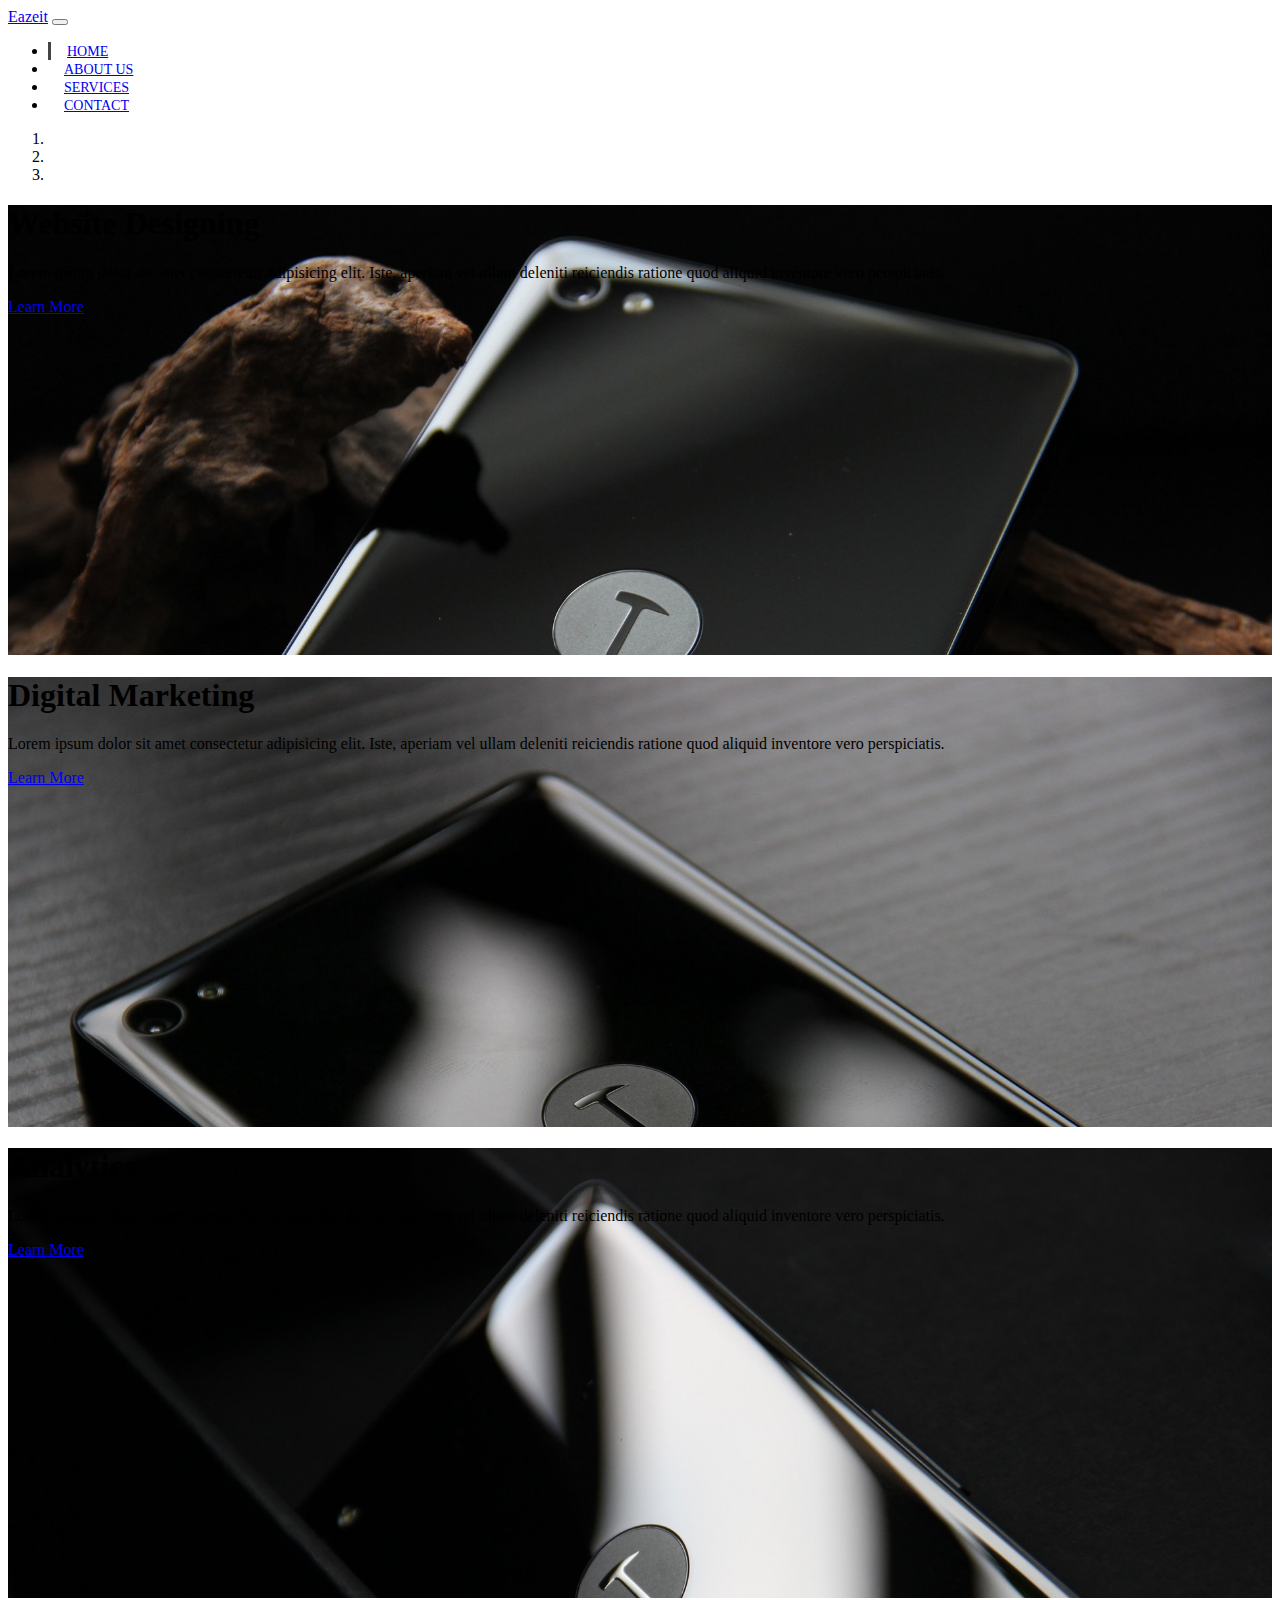
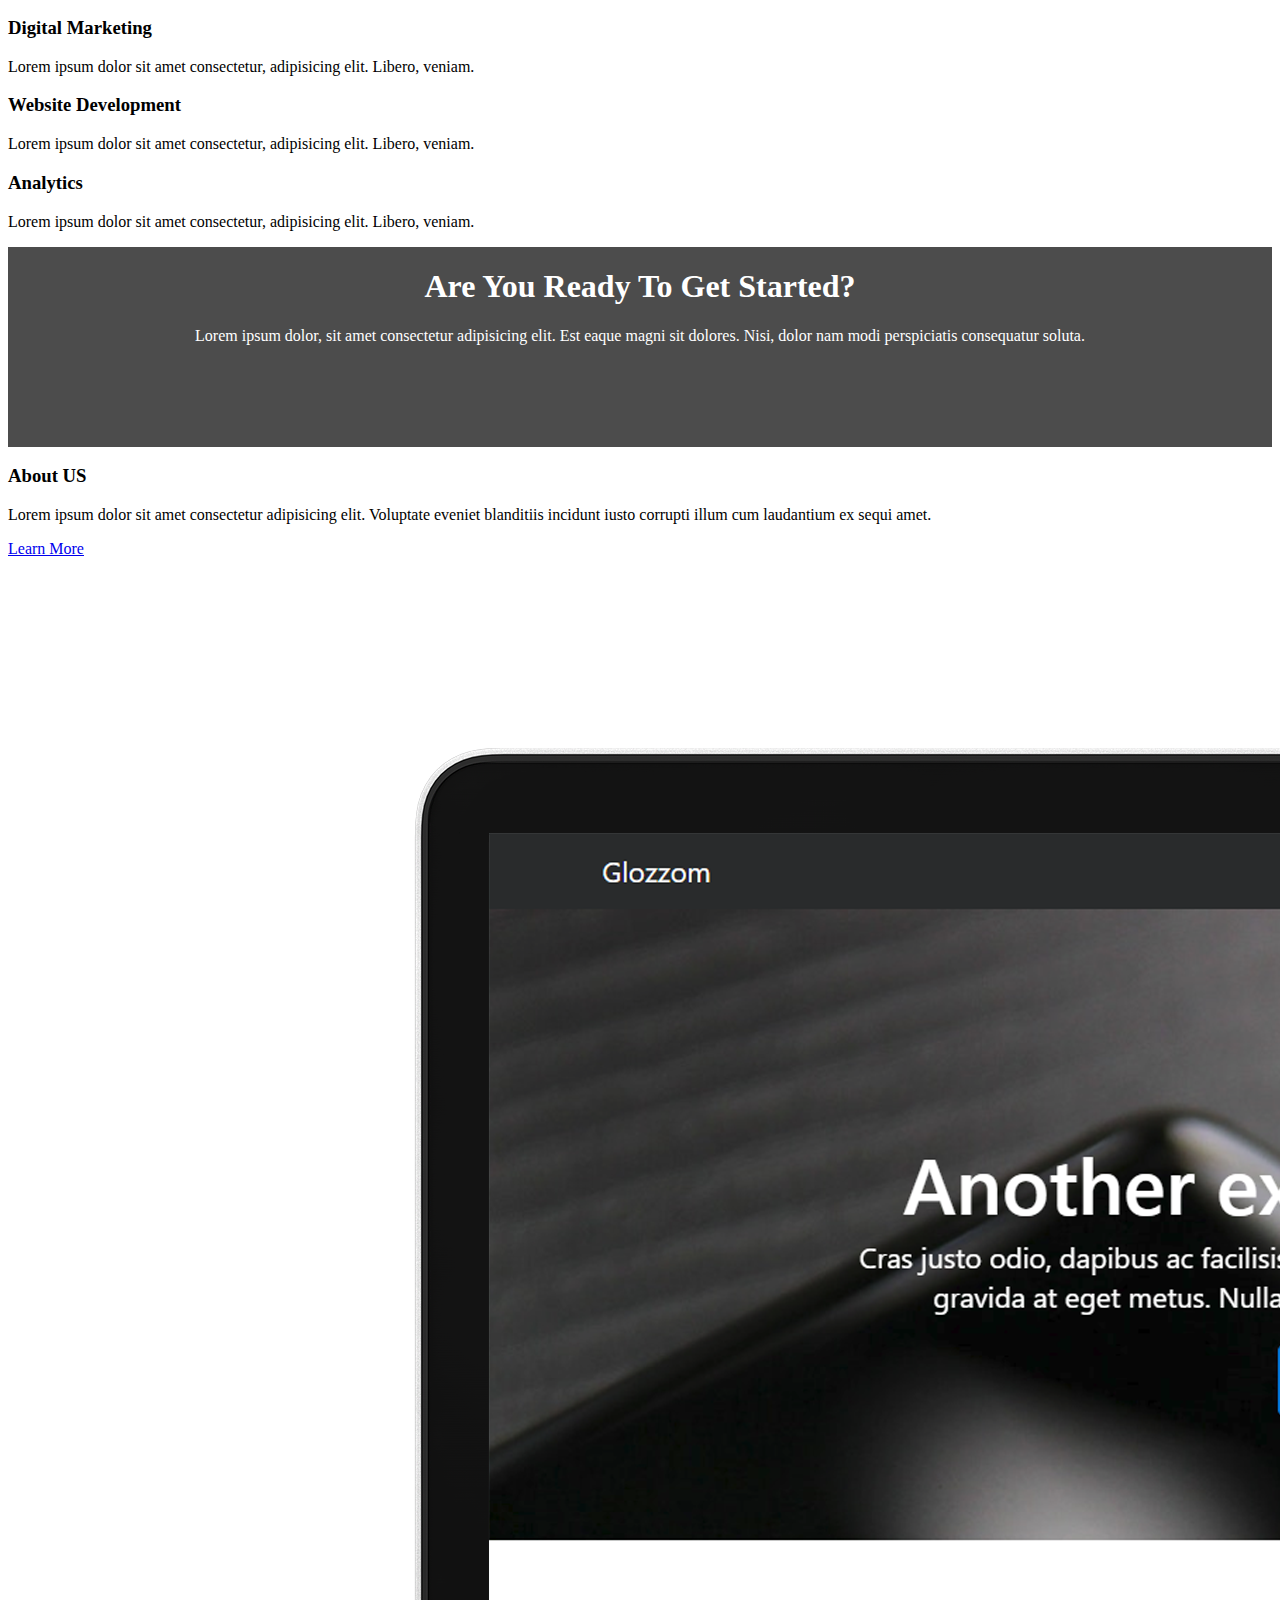
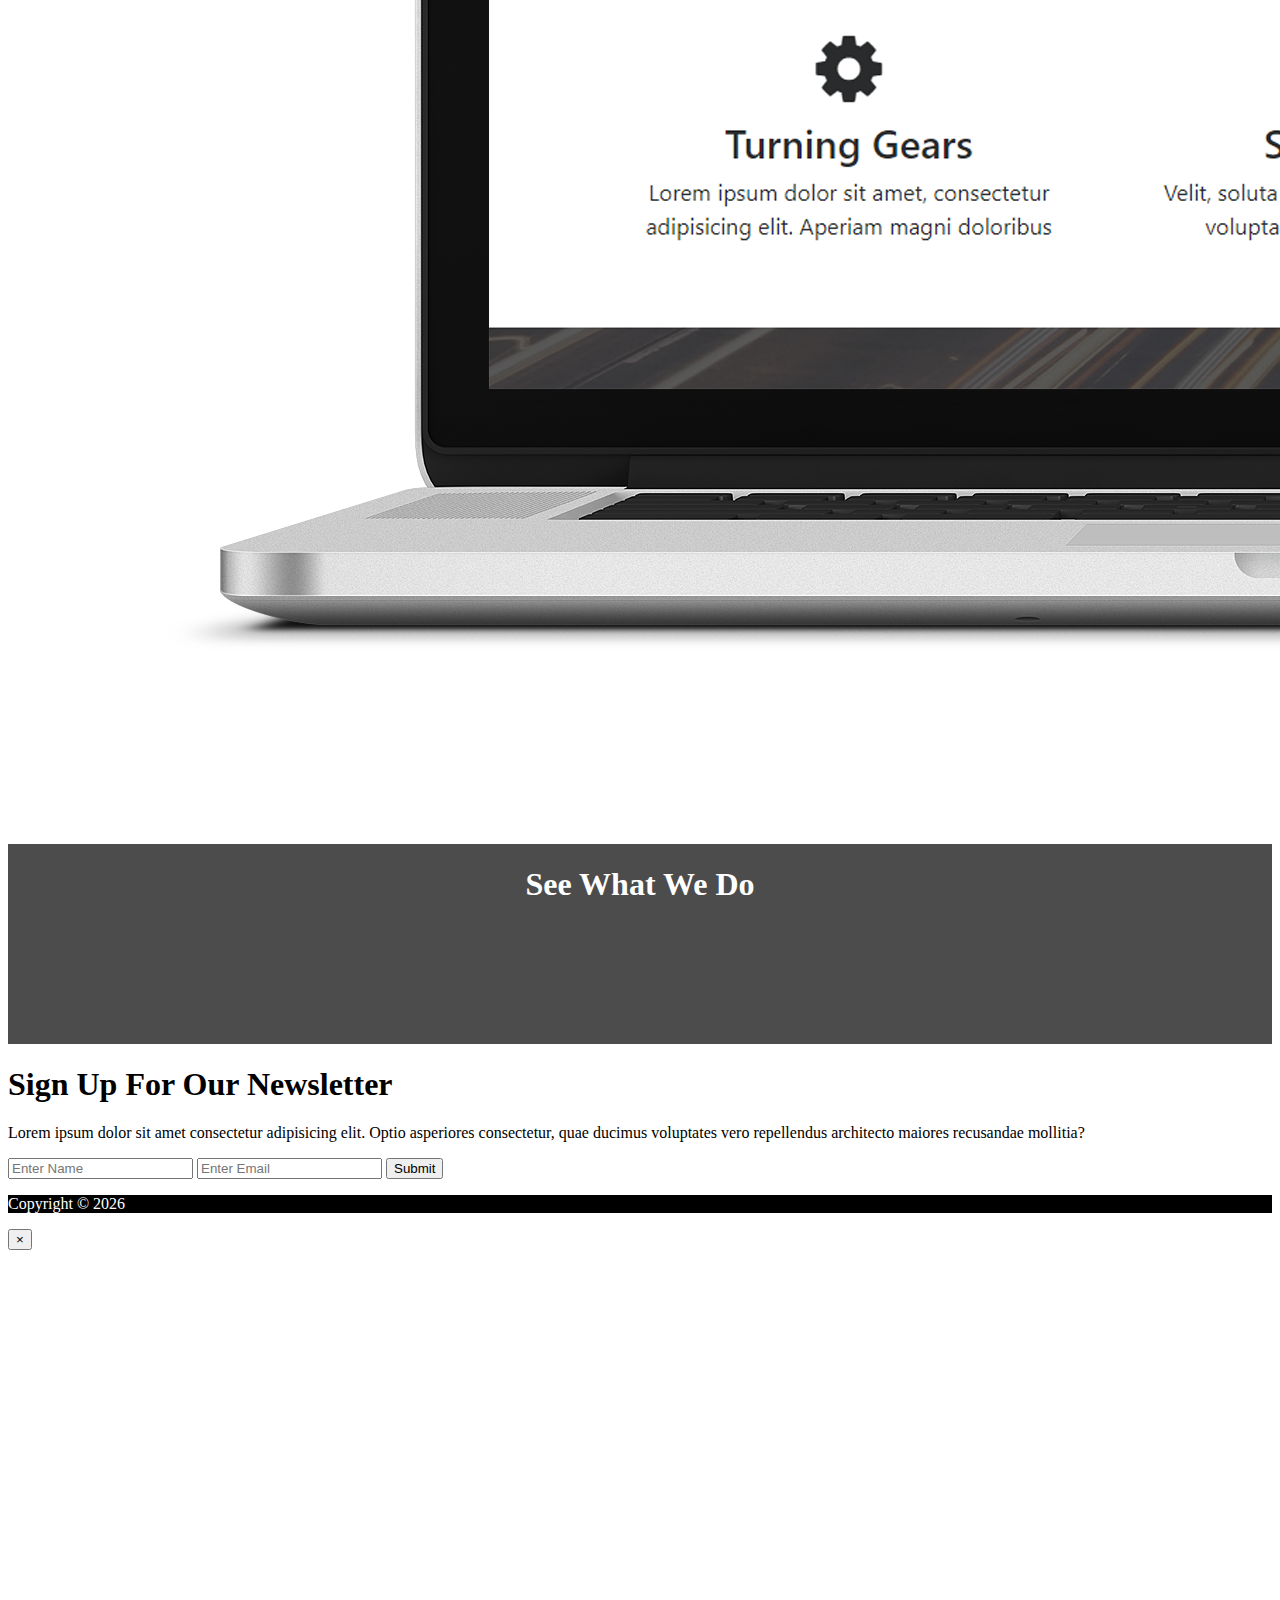
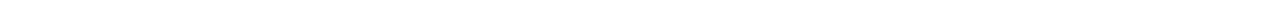
<file: docs/index.html>
<!DOCTYPE html>
<html lang="en">

<head>
    <meta charset="UTF-8">
    <meta name="viewport" content="width=device-width, initial-scale=1.0">
    <meta http-equiv="X-UA-Compatible" content="ie=edge">
    <link rel="stylesheet" href="https://stackpath.bootstrapcdn.com/bootstrap/4.1.1/css/bootstrap.min.css" integrity="sha384-WskhaSGFgHYWDcbwN70/dfYBj47jz9qbsMId/iRN3ewGhXQFZCSftd1LZCfmhktB" crossorigin="anonymous">
    <link rel="stylesheet" href="https://use.fontawesome.com/releases/v5.0.13/css/all.css" integrity="sha384-DNOHZ68U8hZfKXOrtjWvjxusGo9WQnrNx2sqG0tfsghAvtVlRW3tvkXWZh58N9jp" crossorigin="anonymous">
    <!-- <link rel="stylesheet" href="https://cdnjs.cloudflare.com/ajax/libs/ekko-lightbox/5.3.0/ekko-lightbox.css" /> -->
    <link rel="stylesheet" href="css/style.css">
    <title>Our Website</title>
</head>

<body>
    <nav class="navbar navbar-expand-sm navbar-dark bg-dark">
        <div class="container">
            <a href="index.html" class="navbar-brand">Eazeit</a>
            <button class="navbar-toggler" data-toggle="collapse" data-target="#navbarCollapse">
        <span class="navbar-toggler-icon"></span>
      </button>
            <div class="collapse navbar-collapse" id="navbarCollapse">
                <ul class="navbar-nav ml-auto">
                    <li class="nav-item active">
                        <a href="index.html" class="nav-link">Home</a>
                    </li>
                    <li class="nav-item">
                        <a href="about.html" class="nav-link">About Us</a>
                    </li>
                    <li class="nav-item">
                        <a href="services.html" class="nav-link">Services</a>
                    </li>
                    <li class="nav-item">
                        <a href="contact.html" class="nav-link">Contact</a>
                    </li>
                </ul>
            </div>
        </div>
    </nav>

    <!-- SHOWCASE SLIDER -->
    <section id="showcase">
        <div id="myCarousel" class="carousel slide" data-ride="carousel">
            <ol class="carousel-indicators">
                <li data-target="#myCarousel" data-slide-to="0" class="active"></li>
                <li data-target="#myCarousel" data-slide-to="1"></li>
                <li data-target="#myCarousel" data-slide-to="2"></li>
            </ol>
            <div class="carousel-inner">
                <div class="carousel-item carousel-image-1 active">
                    <div class="container">
                        <div class="carousel-caption text-left mb-5">
                            <h1 class="display-3">Website Designing</h1>
                            <p class="lead  d-none d-sm-block">Lorem ipsum dolor sit amet consectetur adipisicing elit. Iste, aperiam vel ullam deleniti reiciendis ratione quod aliquid inventore vero perspiciatis.</p>
                            <a href="about.html" class="btn btn-danger btn-lg mt-5">Learn More</a>
                        </div>
                    </div>
                </div>

                <div class="carousel-item carousel-image-2">
                    <div class="container">
                        <div class="carousel-caption mb-5">
                            <h1 class="display-3">Digital Marketing</h1>
                            <p class="lead d-none d-sm-block">Lorem ipsum dolor sit amet consectetur adipisicing elit. Iste, aperiam vel ullam deleniti reiciendis ratione quod aliquid inventore vero perspiciatis.</p>
                            <a href="about.html" class="btn btn-primary btn-lg mt-5">Learn More</a>
                        </div>
                    </div>
                </div>

                <div class="carousel-item carousel-image-3">
                    <div class="container">
                        <div class="carousel-caption text-right mb-5">
                            <h1 class="display-3">Analytics</h1>
                            <p class="lead d-none d-sm-block">Lorem ipsum dolor sit amet consectetur adipisicing elit. Iste, aperiam vel ullam deleniti reiciendis ratione quod aliquid inventore vero perspiciatis.</p>
                            <a href="about.html" class="btn btn-success btn-lg mt-5">Learn More</a>
                        </div>
                    </div>
                </div>
            </div>

            <a href="#myCarousel" data-slide="prev" class="carousel-control-prev">
                <span class="carousel-control-prev-icon"></span>
            </a>

            <a href="#myCarousel" data-slide="next" class="carousel-control-next">
                <span class="carousel-control-next-icon"></span>
            </a>
        </div>
    </section>

    <!--HOME ICON SECTION  -->
    <section id="home-icons" class="py-5">
        <div class="container">
            <div class="row">
                <div class="col-md-4 mb-4 text-center">
                    <i class="fas fa-cog fa-3x mb-2"></i>
                    <h3>Digital Marketing</h3>
                    <p>Lorem ipsum dolor sit amet consectetur, adipisicing elit. Libero, veniam.</p>
                </div>
                <div class="col-md-4 mb-4 text-center">
                    <i class="fas fa-cloud fa-3x mb-2"></i>
                    <h3>Website Development</h3>
                    <p>Lorem ipsum dolor sit amet consectetur, adipisicing elit. Libero, veniam.</p>
                </div>
                <div class="col-md-4 mb-4 text-center">
                    <i class="fas fa-cart-plus fa-3x mb-2"></i>
                    <h3>Analytics</h3>
                    <p>Lorem ipsum dolor sit amet consectetur, adipisicing elit. Libero, veniam.</p>
                </div>
            </div>
        </div>
    </section>

    <!-- HOME HEADING SECTION -->
    <section id="home-heading" class="p-5">
        <div class="dark-overlay">
            <div class="row">
                <div class="col">
                    <div class="container pt-5">
                        <h1>Are You Ready To Get Started?</h1>
                        <p class="d-none d-md-block">Lorem ipsum dolor, sit amet consectetur adipisicing elit. Est eaque magni sit dolores. Nisi, dolor nam modi perspiciatis consequatur soluta.</p>
                    </div>
                </div>
            </div>
        </div>
    </section>

    <!-- INFO SECTION -->
    <section id="info" class="py-3">
        <div class="container">
            <div class="row">
                <div class="col-md-6 align-self-center">
                    <h3>About US</h3>
                    <p>Lorem ipsum dolor sit amet consectetur adipisicing elit. Voluptate eveniet blanditiis incidunt iusto corrupti illum cum laudantium ex sequi amet.</p>
                    <a href="about.html" class="btn btn-outline-danger btn-lg">Learn More</a>
                </div>
                <div class="col-md-6">
                    <img src="img/laptop.png" alt="" class="img-fluid">
                </div>
            </div>
        </div>
    </section>

    <!-- VIDEO PLAY -->
    <section id="video-play" class="mb-5">
        <div class="dark-overlay">
            <div class="row">
                <div class="col">
                    <div class="container p-5">
                        <a href="#" class="video" data-video="https://www.youtube.com/embed/y-1575pG-kc" data-toggle="modal" data-target="#videoModal">
                            <i class="fas fa-play fa-3x"></i>
                        </a>
                        <h1>See What We Do</h1>
                    </div>
                </div>
            </div>
        </div>
    </section>


    <!-- NEWSLETTER -->
    <section id="newsletter" class="text-center p-5 bg-dark text-white mt-5">
        <div class="container">
            <div class="row">
                <div class="col">
                    <h1>Sign Up For Our Newsletter</h1>
                    <p>Lorem ipsum dolor sit amet consectetur adipisicing elit. Optio asperiores consectetur, quae ducimus voluptates vero repellendus architecto maiores recusandae mollitia?</p>
                    <form class="form-inline justify-content-center">
                        <input type="text" class="form-control mb-2 mr-2" placeholder="Enter Name">
                        <input type="text" class="form-control mb-2 mr-2" placeholder="Enter Email">
                        <button class="btn btn-primary mb-2">Submit</button>
                    </form>
                </div>
            </div>
        </div>
    </section>

    <!-- FOOTER -->
    <footer id="main-footer" class="text-center p-4">
        <div class="container">
            <div class="row">
                <div class="col">
                    <p>Copyright &copy;
                        <span id="year"></span></p>
                </div>
            </div>
        </div>
    </footer>


    <!-- VIDEO MODAL -->
    <div class="modal fade" id="videoModal">
        <div class="modal-dialog">
            <div class="modal-content">
                <div class="modal-body">
                    <button class="close" data-dismiss="modal">
            <span>&times;</span>
          </button>
                    <iframe src="" frameborder="0" height="350" width="100%" allowfullscreen></iframe>
                </div>
            </div>
        </div>
    </div>

    <script src="https://code.jquery.com/jquery-3.3.1.min.js" integrity="sha256-FgpCb/KJQlLNfOu91ta32o/NMZxltwRo8QtmkMRdAu8=" crossorigin="anonymous"></script>
    <script src="https://stackpath.bootstrapcdn.com/bootstrap/4.1.1/js/bootstrap.min.js" integrity="sha384-smHYKdLADwkXOn1EmN1qk/HfnUcbVRZyYmZ4qpPea6sjB/pTJ0euyQp0Mk8ck+5T" crossorigin="anonymous"></script>
    <script src="https://cdnjs.cloudflare.com/ajax/libs/popper.js/1.14.3/umd/popper.min.js" integrity="sha384-ZMP7rVo3mIykV+2+9J3UJ46jBk0WLaUAdn689aCwoqbBJiSnjAK/l8WvCWPIPm49" crossorigin="anonymous"></script>
    <!-- <script src="https://cdnjs.cloudflare.com/ajax/libs/ekko-lightbox/5.3.0/ekko-lightbox.min.js"></script> -->

    <script>
        // Get the current year for the copyright
        $('#year').text(new Date().getFullYear());

        // Configure Slider
        $('.carousel').carousel({
            interval: 6000,
            pause: 'hover'
        });

        // Lightbox Init
        $(document).on('click', '[data-toggle="lightbox"]', function(event) {
            event.preventDefault();
            $(this).ekkoLightbox();
        });

        // Video Play
        $(function() {
            // Auto play modal video
            $(".video").click(function() {
                var theModal = $(this).data("target"),
                    videoSRC = $(this).attr("data-video"),
                    videoSRCauto = videoSRC + "?modestbranding=1&rel=0&controls=0&showinfo=0&html5=1&autoplay=1";
                $(theModal + ' iframe').attr('src', videoSRCauto);
                $(theModal + ' button.close').click(function() {
                    $(theModal + ' iframe').attr('src', videoSRC);
                });
            });
        });
    </script>
</body>

</html>
</file>
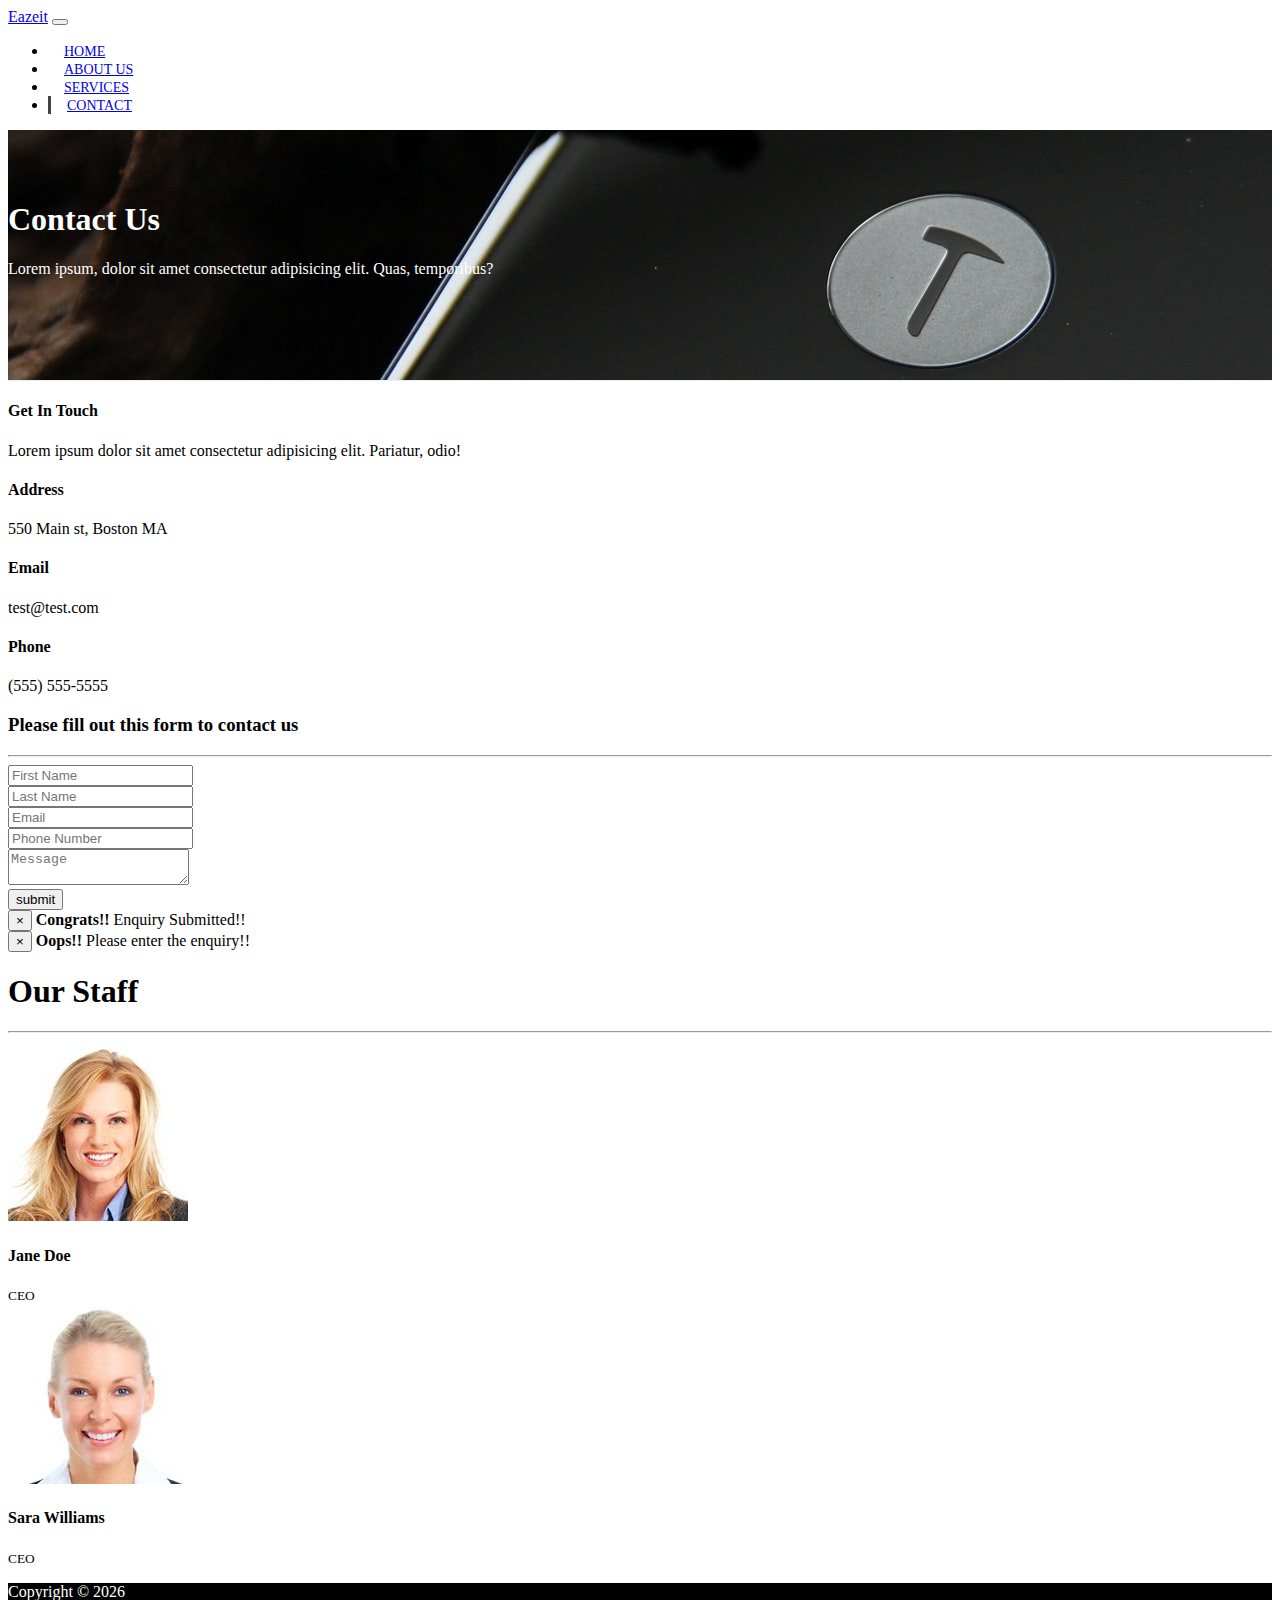
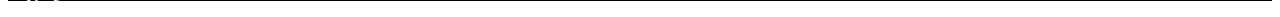
<file: docs/contact.html>
<!DOCTYPE html>
<html lang="en">

<head>
    <meta charset="UTF-8">
    <meta name="viewport" content="width=device-width, initial-scale=1.0">
    <meta http-equiv="X-UA-Compatible" content="ie=edge">
    <link rel="stylesheet" href="https://use.fontawesome.com/releases/v5.0.13/css/all.css" integrity="sha384-DNOHZ68U8hZfKXOrtjWvjxusGo9WQnrNx2sqG0tfsghAvtVlRW3tvkXWZh58N9jp" crossorigin="anonymous">
    <link rel="stylesheet" href="https://stackpath.bootstrapcdn.com/bootstrap/4.1.1/css/bootstrap.min.css" integrity="sha384-WskhaSGFgHYWDcbwN70/dfYBj47jz9qbsMId/iRN3ewGhXQFZCSftd1LZCfmhktB" crossorigin="anonymous">
    <link rel="stylesheet" href="css/style.css">
    <title>Our Website</title>
</head>

<body>
    <nav class="navbar navbar-expand-sm navbar-dark bg-dark">
        <div class="container">
            <a href="index.html" class="navbar-brand">Eazeit</a>
            <button class="navbar-toggler" data-toggle="collapse" data-target="#navbarCollapse">
        <span class="navbar-toggler-icon"></span>
      </button>
            <div class="collapse navbar-collapse" id="navbarCollapse">
                <ul class="navbar-nav ml-auto">
                    <li class="nav-item">
                        <a href="index.html" class="nav-link">Home</a>
                    </li>
                    <li class="nav-item">
                        <a href="about.html" class="nav-link">About Us</a>
                    </li>
                    <li class="nav-item">
                        <a href="services.html" class="nav-link">Services</a>
                    </li>
                    <li class="nav-item active">
                        <a href="contact.html" class="nav-link">Contact</a>
                    </li>
                </ul>
            </div>
        </div>
    </nav>

    <!-- PAGE HEADER -->
    <header id="page-header">
        <div class="container">
            <div class="row">
                <div class="col-md-6 m-auto text-center">
                    <h1>Contact Us</h1>
                    <p>Lorem ipsum, dolor sit amet consectetur adipisicing elit. Quas, temporibus?</p>
                </div>
            </div>
        </div>
    </header>

    <!-- CONTACT SECTION -->
    <section id="contact" class="py-3">
        <div class="container">
            <div class="row">
                <div class="card-deck">

                    <div class="card p-4">
                        <div class="card-body">
                            <h4>Get In Touch</h4>
                            <p>Lorem ipsum dolor sit amet consectetur adipisicing elit. Pariatur, odio!</p>
                            <h4>Address</h4>
                            <p>550 Main st, Boston MA</p>
                            <h4>Email</h4>
                            <p>test@test.com</p>
                            <h4>Phone</h4>
                            <p>(555) 555-5555</p>
                        </div>
                    </div>


                    <div class="card p-4">
                        <div class="card-body">
                            <h3 class="text-center">Please fill out this form to contact us</h3>
                            <hr>
                            <div class="row">
                                <div class="col-md-6">
                                    <div class="form-group">
                                        <input type="text" class="form-control" placeholder="First Name">
                                    </div>
                                </div>
                                <div class="col-md-6">
                                    <div class="form-group">
                                        <input type="text" class="form-control" placeholder="Last Name">
                                    </div>
                                </div>
                                <div class="col-md-6">
                                    <div class="form-group">
                                        <input type="text" class="form-control" placeholder="Email">
                                    </div>
                                </div>
                                <div class="col-md-6">
                                    <div class="form-group">
                                        <input type="text" class="form-control" placeholder="Phone Number">
                                    </div>
                                </div>
                            </div>
                            <div class="row">
                                <div class="col-md-12">
                                    <div class="form-group">
                                        <textarea class="form-control" placeholder="Message"></textarea>
                                    </div>
                                </div>
                                <div class="col-md-12">
                                    <div class="form-group">
                                        <input id="btnSubmit" type="button" value="submit" class="btn btn-outline-danger btn-block btn-lg col-md-12">
                                        <div id="myAlert-success" class="alert alert-success alert-dismissible collapse mt-3">
                                            <button class="close" type="button">
                                            <span id="linkClose" class="close">&times;</span>
                                        </button>
                                            <strong>Congrats!!</strong> Enquiry Submitted!!
                                        </div>
                                        <div id="myAlert-failure" class="alert alert-danger alert-dismissible collapse mt-3">
                                            <button class="close" type="button">
                                            <span id="linkClose" class="close">&times;</span>
                                        </button>
                                            <strong>Oops!!</strong> Please enter the enquiry!!
                                        </div>
                                    </div>
                                </div>
                            </div>
                        </div>
                    </div>

                </div>
            </div>
        </div>
    </section>

    <!-- STAFF -->
    <section id="staff" class="py-5 text-center bg-dark text-white">
        <div class="container">
            <h1>Our Staff</h1>
            <hr>
            <div class="row">
                <div class="col-md-6">
                    <img src="img/person1.jpg" alt="" class="img-fluid rounded-circle mb-2">
                    <h4>Jane Doe</h4>
                    <small>CEO</small>
                </div>
                <div class="col-md-6">
                    <img src="img/person2.jpg" alt="" class="img-fluid rounded-circle mb-2">
                    <h4>Sara Williams</h4>
                    <small>CEO</small>
                </div>
            </div>
        </div>
    </section>

    <!-- FOOTER -->
    <footer id="main-footer" class="text-center p-4">
        <div class="container">
            <div class="row">
                <div class="col">
                    <p>Copyright &copy;
                        <span id="year"></span></p>
                </div>
            </div>
        </div>
    </footer>


    <script src="https://code.jquery.com/jquery-3.3.1.min.js" integrity="sha256-FgpCb/KJQlLNfOu91ta32o/NMZxltwRo8QtmkMRdAu8=" crossorigin="anonymous"></script>
    <script src="https://cdnjs.cloudflare.com/ajax/libs/popper.js/1.14.3/umd/popper.min.js" integrity="sha384-ZMP7rVo3mIykV+2+9J3UJ46jBk0WLaUAdn689aCwoqbBJiSnjAK/l8WvCWPIPm49" crossorigin="anonymous"></script>
    <script src="https://stackpath.bootstrapcdn.com/bootstrap/4.1.1/js/bootstrap.min.js" integrity="sha384-smHYKdLADwkXOn1EmN1qk/HfnUcbVRZyYmZ4qpPea6sjB/pTJ0euyQp0Mk8ck+5T" crossorigin="anonymous"></script>

    <script>
        // Get the current year for the copyright
        $('#year').text(new Date().getFullYear());

        $(document).ready(function() {
            $('#btnSubmit').click(function() {
                $('#myAlert-success').show('fade');
                document.getElementById("myForm").reset();
            });
            $('#linkClose').click(function() {
                $('#myAlert-success').hide();
            });
        });
    </script>
</body>

</html>
</file>
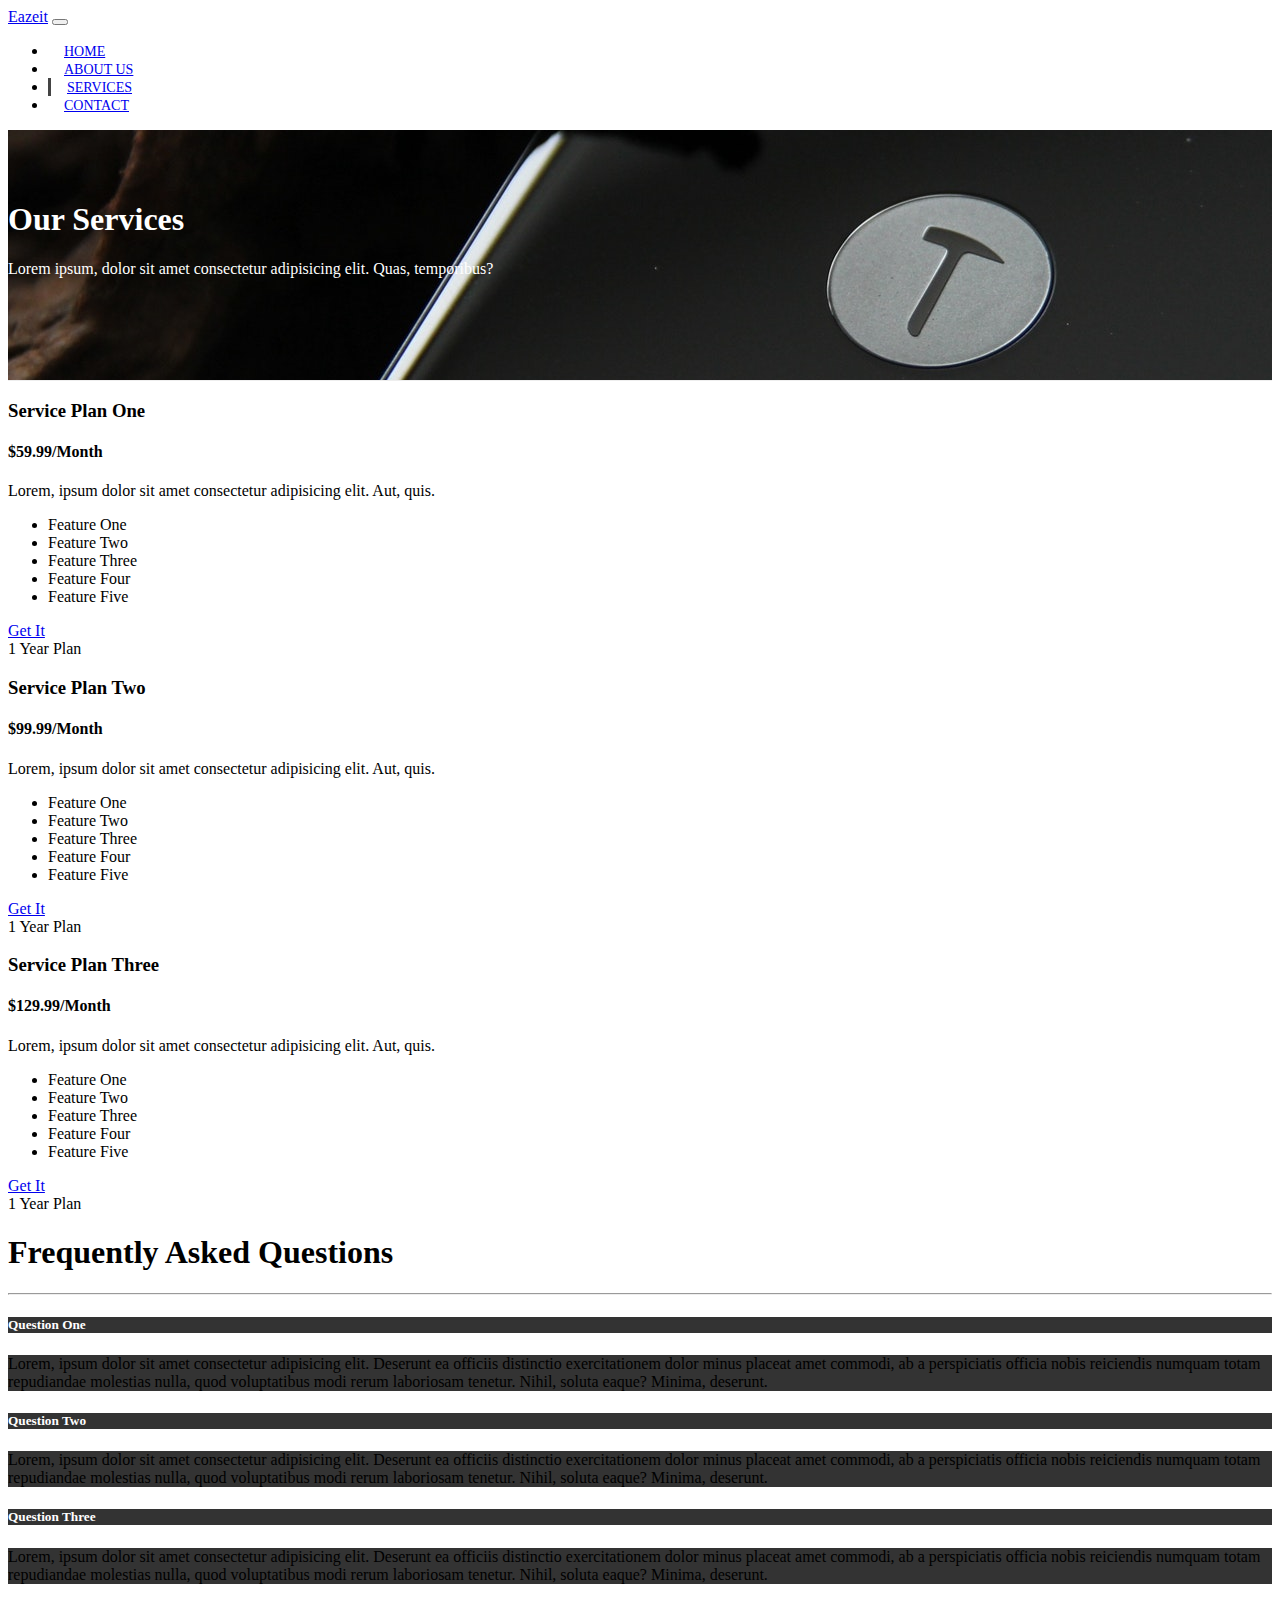
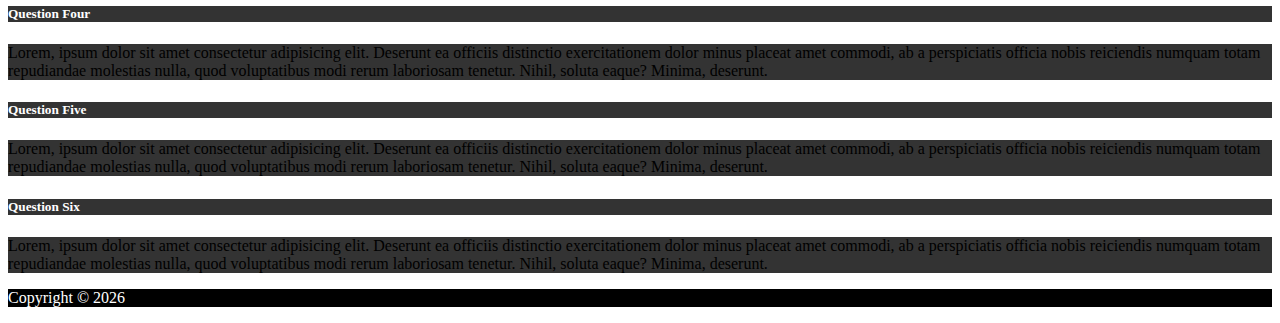
<file: docs/services.html>
<!DOCTYPE html>
<html lang="en">

<head>
    <meta charset="UTF-8">
    <meta name="viewport" content="width=device-width, initial-scale=1.0">
    <meta http-equiv="X-UA-Compatible" content="ie=edge">
    <link rel="stylesheet" href="https://use.fontawesome.com/releases/v5.0.13/css/all.css" integrity="sha384-DNOHZ68U8hZfKXOrtjWvjxusGo9WQnrNx2sqG0tfsghAvtVlRW3tvkXWZh58N9jp" crossorigin="anonymous">
    <link rel="stylesheet" href="https://stackpath.bootstrapcdn.com/bootstrap/4.1.1/css/bootstrap.min.css" integrity="sha384-WskhaSGFgHYWDcbwN70/dfYBj47jz9qbsMId/iRN3ewGhXQFZCSftd1LZCfmhktB" crossorigin="anonymous">
    <link rel="stylesheet" href="css/style.css">
    <title>Our Website</title>
</head>

<body>
    <nav class="navbar navbar-expand-sm navbar-dark bg-dark">
        <div class="container">
            <a href="index.html" class="navbar-brand">Eazeit</a>
            <button class="navbar-toggler" data-toggle="collapse" data-target="#navbarCollapse">
        <span class="navbar-toggler-icon"></span>
      </button>
            <div class="collapse navbar-collapse" id="navbarCollapse">
                <ul class="navbar-nav ml-auto">
                    <li class="nav-item">
                        <a href="index.html" class="nav-link">Home</a>
                    </li>
                    <li class="nav-item">
                        <a href="about.html" class="nav-link">About Us</a>
                    </li>
                    <li class="nav-item active">
                        <a href="services.html" class="nav-link">Services</a>
                    </li>
                    <li class="nav-item">
                        <a href="contact.html" class="nav-link">Contact</a>
                    </li>
                </ul>
            </div>
        </div>
    </nav>

    <!-- PAGE HEADER -->
    <header id="page-header">
        <div class="container">
            <div class="row">
                <div class="col-md-6 m-auto text-center">
                    <h1>Our Services</h1>
                    <p>Lorem ipsum, dolor sit amet consectetur adipisicing elit. Quas, temporibus?</p>
                </div>
            </div>
        </div>
    </header>

    <!-- SERVICES SECTION -->
    <section id="services" class="py-5">
        <div class="container">
            <div class="row">
                <div class="col-md-4">
                    <div class="card text-center">
                        <div class="card-header bg-dark text-white">
                            <h3>Service Plan One</h3>
                        </div>
                        <div class="card-body">
                            <h4 class="card-title">$59.99/Month</h4>
                            <p class="card-text">Lorem, ipsum dolor sit amet consectetur adipisicing elit. Aut, quis.</p>
                            <ul class="list-group">
                                <li class="list-group-item">
                                    <i class="fas fa-check"></i> Feature One
                                </li>
                                <li class="list-group-item">
                                    <i class="fas fa-check"></i> Feature Two
                                </li>
                                <li class="list-group-item">
                                    <i class="fas fa-check"></i> Feature Three
                                </li>
                                <li class="list-group-item">
                                    <i class="fas fa-check"></i> Feature Four
                                </li>
                                <li class="list-group-item">
                                    <i class="fas fa-check"></i> Feature Five
                                </li>
                            </ul>
                            <a href="#" class="btn btn-danger btn-block mt-2">Get It</a>
                        </div>
                        <div class="card-footer text-muted">
                            1 Year Plan
                        </div>
                    </div>
                </div>
                <div class="col-md-4">
                    <div class="card text-center">
                        <div class="card-header bg-dark text-white">
                            <h3>Service Plan Two</h3>
                        </div>
                        <div class="card-body">
                            <h4 class="card-title">$99.99/Month</h4>
                            <p class="card-text">Lorem, ipsum dolor sit amet consectetur adipisicing elit. Aut, quis.</p>
                            <ul class="list-group">
                                <li class="list-group-item">
                                    <i class="fas fa-check"></i> Feature One
                                </li>
                                <li class="list-group-item">
                                    <i class="fas fa-check"></i> Feature Two
                                </li>
                                <li class="list-group-item">
                                    <i class="fas fa-check"></i> Feature Three
                                </li>
                                <li class="list-group-item">
                                    <i class="fas fa-check"></i> Feature Four
                                </li>
                                <li class="list-group-item">
                                    <i class="fas fa-check"></i> Feature Five
                                </li>
                            </ul>
                            <a href="#" class="btn btn-danger btn-block mt-2">Get It</a>
                        </div>
                        <div class="card-footer text-muted">
                            1 Year Plan
                        </div>
                    </div>
                </div>
                <div class="col-md-4">
                    <div class="card text-center">
                        <div class="card-header bg-dark text-white">
                            <h3>Service Plan Three</h3>
                        </div>
                        <div class="card-body">
                            <h4 class="card-title">$129.99/Month</h4>
                            <p class="card-text">Lorem, ipsum dolor sit amet consectetur adipisicing elit. Aut, quis.</p>
                            <ul class="list-group">
                                <li class="list-group-item">
                                    <i class="fas fa-check"></i> Feature One
                                </li>
                                <li class="list-group-item">
                                    <i class="fas fa-check"></i> Feature Two
                                </li>
                                <li class="list-group-item">
                                    <i class="fas fa-check"></i> Feature Three
                                </li>
                                <li class="list-group-item">
                                    <i class="fas fa-check"></i> Feature Four
                                </li>
                                <li class="list-group-item">
                                    <i class="fas fa-check"></i> Feature Five
                                </li>
                            </ul>
                            <a href="#" class="btn btn-danger btn-block mt-2">Get It</a>
                        </div>
                        <div class="card-footer text-muted">
                            1 Year Plan
                        </div>
                    </div>
                </div>
            </div>
        </div>
    </section>

    <!-- FAQ -->
    <section id="faq" class="p-5 bg-dark text-white">
        <div class="container">
            <h1 class="text-center">Frequently Asked Questions</h1>
            <hr>
            <div class="row">
                <div class="col-md-6">
                    <div id="accordion">
                        <div class="card">
                            <div class="card-header">
                                <h5 class="mb-0">
                                    <a href="#collapseOne" data-toggle="collapse" data-parent="accordion">
                    Question One
                  </a>
                                </h5>
                            </div>

                            <div id="collapseOne" class="collapse">
                                <div class="card-body">
                                    Lorem, ipsum dolor sit amet consectetur adipisicing elit. Deserunt ea officiis distinctio exercitationem dolor minus placeat amet commodi, ab a perspiciatis officia nobis reiciendis numquam totam repudiandae molestias nulla, quod voluptatibus modi rerum
                                    laboriosam tenetur. Nihil, soluta eaque? Minima, deserunt.
                                </div>
                            </div>
                        </div>

                        <div class="card">
                            <div class="card-header">
                                <h5 class="mb-0">
                                    <a href="#collapseTwo" data-toggle="collapse" data-parent="accordion">
                    Question Two
                  </a>
                                </h5>
                            </div>

                            <div id="collapseTwo" class="collapse">
                                <div class="card-body">
                                    Lorem, ipsum dolor sit amet consectetur adipisicing elit. Deserunt ea officiis distinctio exercitationem dolor minus placeat amet commodi, ab a perspiciatis officia nobis reiciendis numquam totam repudiandae molestias nulla, quod voluptatibus modi rerum
                                    laboriosam tenetur. Nihil, soluta eaque? Minima, deserunt.
                                </div>
                            </div>
                        </div>

                        <div class="card">
                            <div class="card-header">
                                <h5 class="mb-0">
                                    <a href="#collapseThree" data-toggle="collapse" data-parent="accordion">
                    Question Three
                  </a>
                                </h5>
                            </div>

                            <div id="collapseThree" class="collapse">
                                <div class="card-body">
                                    Lorem, ipsum dolor sit amet consectetur adipisicing elit. Deserunt ea officiis distinctio exercitationem dolor minus placeat amet commodi, ab a perspiciatis officia nobis reiciendis numquam totam repudiandae molestias nulla, quod voluptatibus modi rerum
                                    laboriosam tenetur. Nihil, soluta eaque? Minima, deserunt.
                                </div>
                            </div>
                        </div>
                    </div>
                </div>
                <div class="col-md-6">
                    <div id="accordion">
                        <div class="card">
                            <div class="card-header">
                                <h5 class="mb-0">
                                    <a href="#collapseFour" data-toggle="collapse" data-parent="accordion">
                    Question Four
                  </a>
                                </h5>
                            </div>

                            <div id="collapseFour" class="collapse">
                                <div class="card-body">
                                    Lorem, ipsum dolor sit amet consectetur adipisicing elit. Deserunt ea officiis distinctio exercitationem dolor minus placeat amet commodi, ab a perspiciatis officia nobis reiciendis numquam totam repudiandae molestias nulla, quod voluptatibus modi rerum
                                    laboriosam tenetur. Nihil, soluta eaque? Minima, deserunt.
                                </div>
                            </div>
                        </div>

                        <div class="card">
                            <div class="card-header">
                                <h5 class="mb-0">
                                    <a href="#collapseFive" data-toggle="collapse" data-parent="accordion">
                    Question Five
                  </a>
                                </h5>
                            </div>

                            <div id="collapseFive" class="collapse">
                                <div class="card-body">
                                    Lorem, ipsum dolor sit amet consectetur adipisicing elit. Deserunt ea officiis distinctio exercitationem dolor minus placeat amet commodi, ab a perspiciatis officia nobis reiciendis numquam totam repudiandae molestias nulla, quod voluptatibus modi rerum
                                    laboriosam tenetur. Nihil, soluta eaque? Minima, deserunt.
                                </div>
                            </div>
                        </div>

                        <div class="card">
                            <div class="card-header">
                                <h5 class="mb-0">
                                    <a href="#collapseSix" data-toggle="collapse" data-parent="accordion">
                    Question Six
                  </a>
                                </h5>
                            </div>

                            <div id="collapseSix" class="collapse">
                                <div class="card-body">
                                    Lorem, ipsum dolor sit amet consectetur adipisicing elit. Deserunt ea officiis distinctio exercitationem dolor minus placeat amet commodi, ab a perspiciatis officia nobis reiciendis numquam totam repudiandae molestias nulla, quod voluptatibus modi rerum
                                    laboriosam tenetur. Nihil, soluta eaque? Minima, deserunt.
                                </div>
                            </div>
                        </div>
                    </div>
                </div>
            </div>
        </div>
    </section>

    <!-- FOOTER -->
    <footer id="main-footer" class="text-center p-4">
        <div class="container">
            <div class="row">
                <div class="col">
                    <p>Copyright &copy;
                        <span id="year"></span></p>
                </div>
            </div>
        </div>
    </footer>


    <script src="https://code.jquery.com/jquery-3.3.1.min.js" integrity="sha256-FgpCb/KJQlLNfOu91ta32o/NMZxltwRo8QtmkMRdAu8=" crossorigin="anonymous"></script>
    <script src="https://cdnjs.cloudflare.com/ajax/libs/popper.js/1.14.3/umd/popper.min.js" integrity="sha384-ZMP7rVo3mIykV+2+9J3UJ46jBk0WLaUAdn689aCwoqbBJiSnjAK/l8WvCWPIPm49" crossorigin="anonymous"></script>
    <script src="https://stackpath.bootstrapcdn.com/bootstrap/4.1.1/js/bootstrap.min.js" integrity="sha384-smHYKdLADwkXOn1EmN1qk/HfnUcbVRZyYmZ4qpPea6sjB/pTJ0euyQp0Mk8ck+5T" crossorigin="anonymous"></script>

    <script>
        // Get the current year for the copyright
        $('#year').text(new Date().getFullYear());
    </script>
</body>

</html>
</file>
<file: docs/css/style.css>
body {
    overflow-x: hidden;
}

.navbar .nav-link {
    font-size: 14px;
    text-transform: uppercase;
    padding-left: 1rem !important;
    padding-right: 1rem !important;
}

.navbar .nav-item.active {
    border-left: #444 3px solid;
}

.carousel-item {
    height: 450px;
}

.carousel-image-1 {
    background: url('../img/image1.jpg');
    background-size: cover;
}

.carousel-image-2 {
    background: url('../img/image2.jpg');
    background-size: cover;
}

.carousel-image-3 {
    background: url('../img/image3.jpg');
    background-size: cover;
}

#home-heading {
    position: relative;
    min-height: 200px;
    background: url('../img/lights.jpg');
    background-attachment: fixed;
    background-repeat: no-repeat;
    text-align: center;
    color: #fff;
}

.dark-overlay {
    position: absolute;
    top: 0;
    left: 0;
    width: 100%;
    height: 100%;
    background: rgba(0, 0, 0, 0.7);
}

#video-play {
    position: relative;
    min-height: 200px;
    background: url('../img/media.jpg');
    background-attachment: fixed;
    background-repeat: no-repeat;
    background-position: 0 -300px;
    text-align: center;
    color: #fff;
}

#video-play a {
    color: #fff;
}

#page-header {
    height: 200px;
    background: url('../img/image1.jpg');
    background-position: 0 -360px;
    background-attachment: fixed;
    color: #fff;
    border-bottom: 1px #eee solid;
    padding-top: 50px;
}

.about-img {
    margin-top: -50px;
}

#faq .card {
    border: #444;
}

#faq a {
    color: #fff;
    text-decoration: none;
}

#faq .card-body,
#faq .card-header {
    background: #333;
}

#main-footer {
    background: #000;
    color: #fff;
}
</file>
